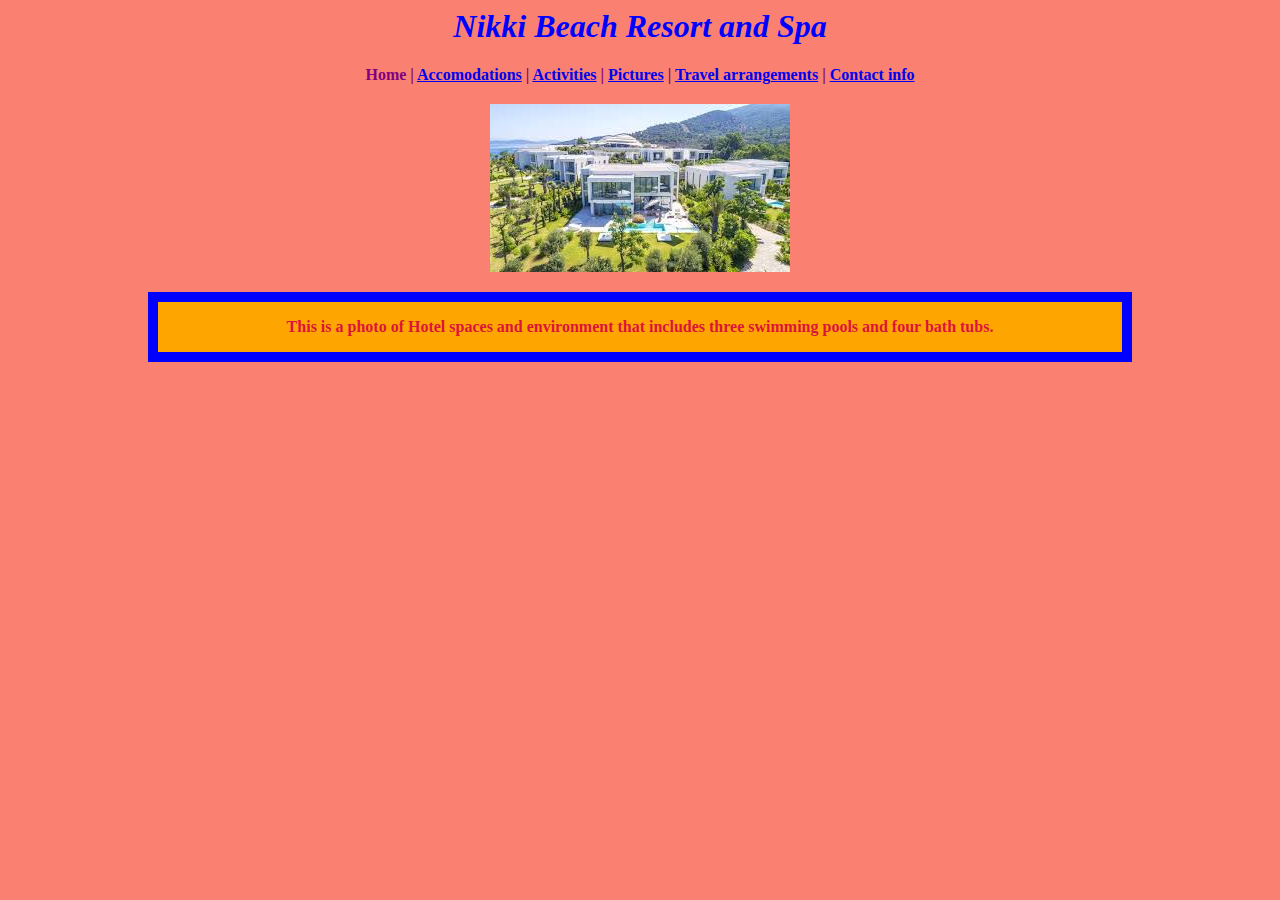
<file: index.html>
<html>
  <head>
    <title>Nikkibeachresort Homepage</title>
    <link href="CSS/styles.css" rel="stylesheet" type="text/css">
  </head>

  <body>
    <center><h1>Nikki Beach Resort and Spa</h1></center>
    <div class="important">

    <!--menu goes here-->
      <b>Home</b> |
      <a href="accomodations.html">Accomodations</a> |
      <a href="activities.html">Activities</a> |
      <a href="pictures.html">Pictures</a> |
      <a href="travelarrangements.html">Travel arrangements</a> |
      <a href="contactinfo.html">Contact info</a>

      <div class="image">
        <img src="img/nikkibeachindexphoto.jpg" alt="A photo of Nikki beach resort and spa">
      </div>

      <div class="my-class">
        <p>This is a photo of Hotel spaces and environment that includes three swimming pools and four
        bath tubs.</p>
      </div>

    </div> <!-- end of important class -->

  </body>
</html>
</file>
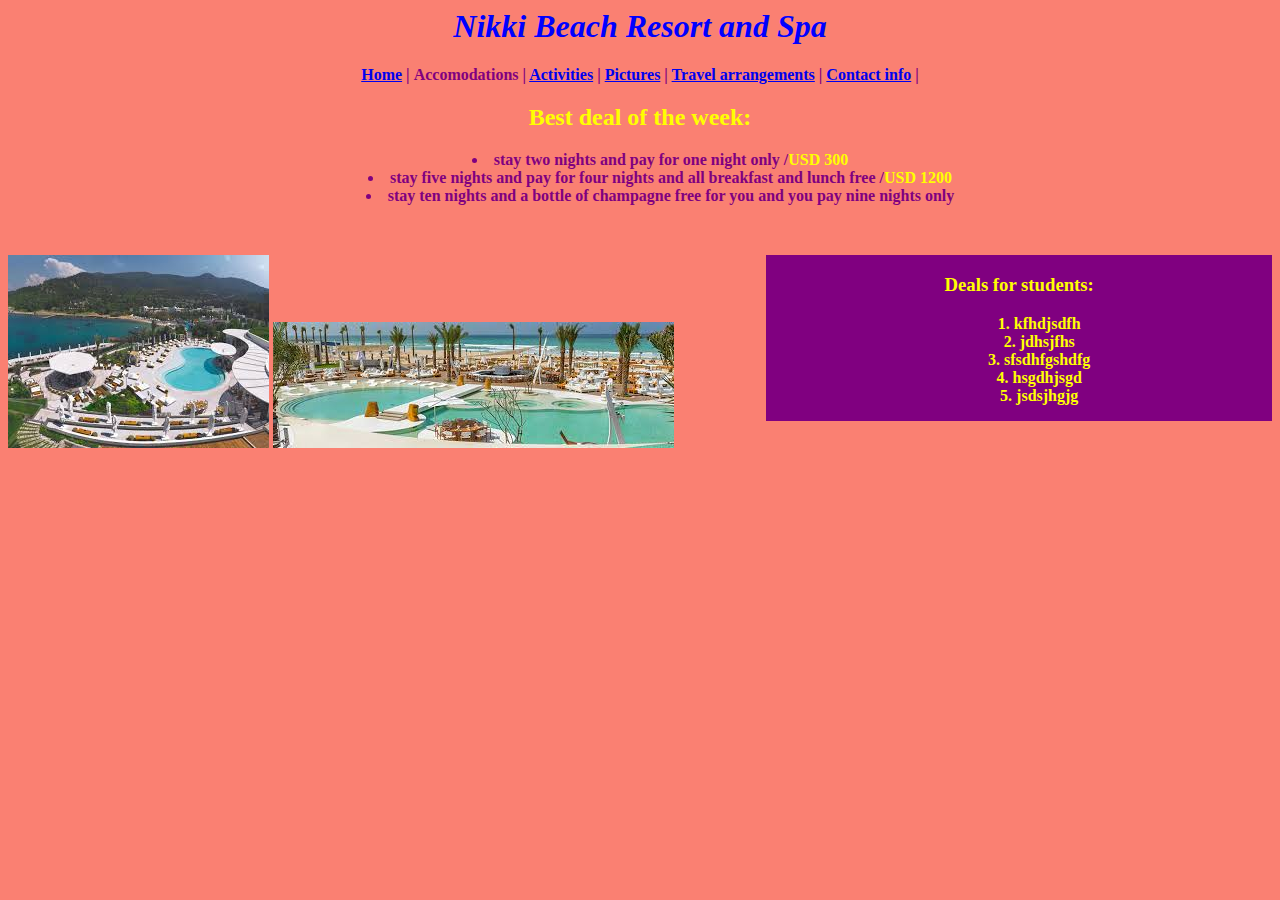
<file: accomodations.html>
<html>
  <head>
    <title>Nikkibeachresort Accomodations</title>
    <link href="CSS/styles.css" rel="stylesheet" type="text/css">
  </head>

  <body>
    <center>
      <h1>Nikki Beach Resort and Spa</h1>
    </center>

    <div class="important"> <!-- I would change the name of the class to something more descriptive sich as class="main-content" or "main" -->

    <!--menu goes here-->
      <a href="index.html">Home</a> |
      <b>Accomodations</b> |
      <a href="activities.html">Activities</a> |
      <a href="pictures.html">Pictures</a> |
      <a href="travelarrangements.html">Travel arrangements</a> |
      <a href="contactinfo.html">Contact info</a> |


      <h2>
        <span class="highlight">Best deal of the week:</span>
      </h2>
      <ul>
          <li>stay two nights and pay for one night only /<span class="highlight">USD 300</span></li>
          <li>stay five nights and pay for four nights and all breakfast and lunch free /<span class="highlight">USD 1200</span></li>
          <li>stay ten nights and a bottle of champagne free for you and you pay nine nights only</li>
      </ul>

      <p>&nbsp</p> <!-- what are these???? -->

      <div class="sidebar">
        <h3>Deals for students:</h3>
        <ol>
          <li>kfhdjsdfh</li>
          <li>jdhsjfhs</li>
          <li>sfsdhfgshdfg</li>
          <li>hsgdhjsgd</li>
          <li>jsdsjhgjg</li>
        </ol>
      </div>

    </div> <!-- end of class important -->

    <div class="footer-images"> <!-- good practive to wrap your group of tags into a div element -->
      <img src="img/pic3.jpg" alt="A photo of Nikki beach resort and spa">
      <img src="img/pic4.jpg" alt="A photo of Nikki beach resort and spa">
    </div>
    
  </body>
</html>
</file>
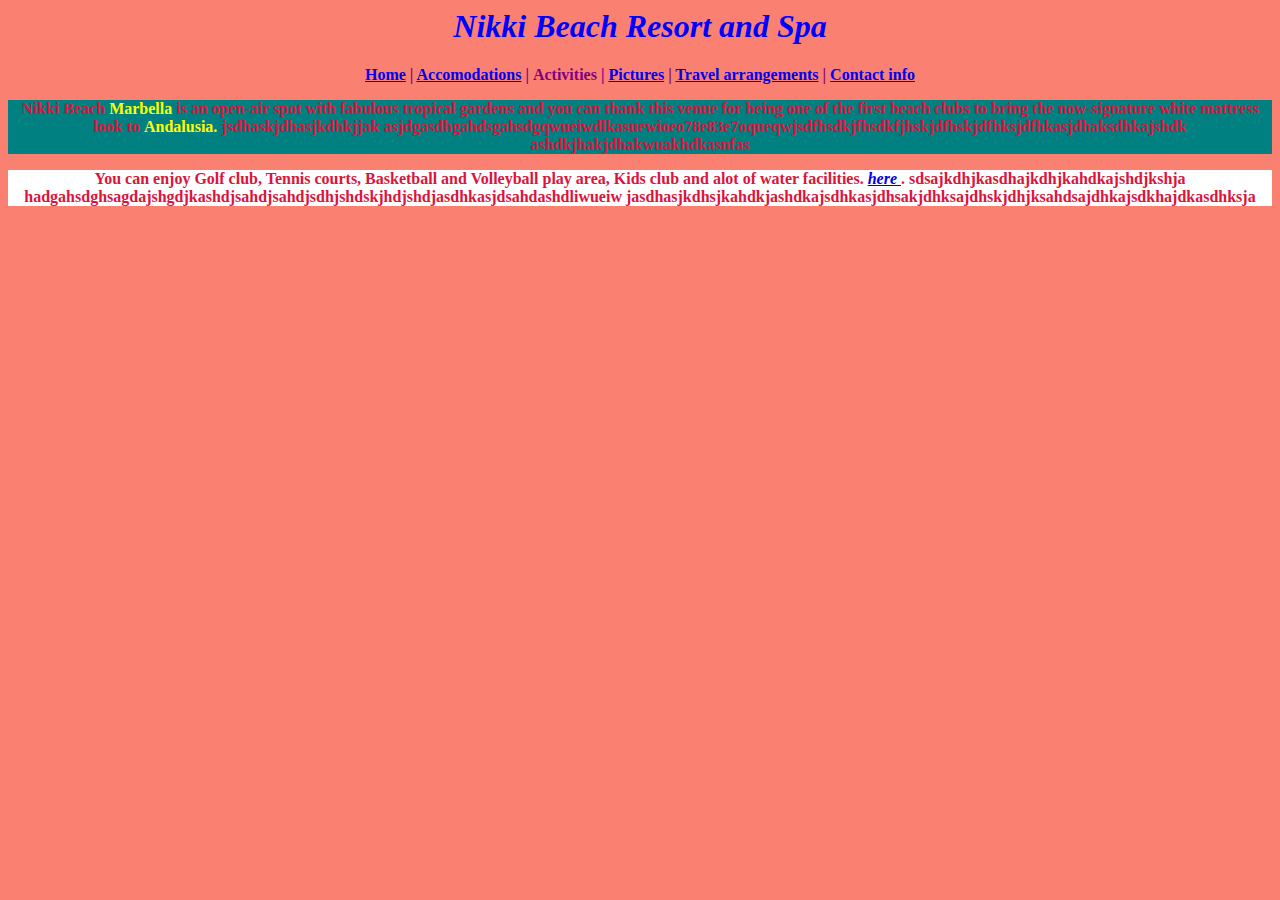
<file: activities.html>
<html>
  <head>
    <title>Nikkibeachresort Activities</title>
    <link href="CSS/styles.css" rel="stylesheet" type="text/css">
  </head>

  <body>
    <center>
      <h1>Nikki Beach Resort and Spa</h1>
    </center>
    
    <div class="important">

    <!--menu goes here-->
      <a href="index.html">Home</a> |
      <a href="accomodations.html">Accomodations</a> |
      <b>Activities</b> |
      <a href="pictures.html">Pictures</a> |
      <a href="travelarrangements.html">Travel arrangements</a> |
      <a href="contactinfo.html">Contact info</a>

      <div class="hello"> <!-- Proper and descriptive naming of classes very inportant. class hello is vague -->
        <p>Nikki Beach
          <span class="highlight">Marbella</span>
          is an open-air spot with fabulous tropical gardens
          and you can thank this venue for being one of the first beach clubs to bring
          the now-signature white mattress look to
          <span class="highlight">Andalusia.</span>
          jsdhaskjdhasjkdhkjjak
          asjdgasdhgahdsgahsdgqwueiwdlkasuewioeo78e83e7oqueqwjsdfhsdkjfhsdkfjhskjdfhskjdfhksjdfhkasjdhaksdhkajshdk
          ashdkjhakjdhakwuakhdkasnfas</p>
      </div>

      <div class="bye"> <!-- Would be better to name it such as class="footer" -->
        <p>You can enjoy Golf club, Tennis courts, Basketball and Volleyball play area,
          Kids club and alot of water facilities.
          <a href="https://www.nikkibeach.com/"> here </a>.
          sdsajkdhjkasdhajkdhjkahdkajshdjkshja
          hadgahsdghsagdajshgdjkashdjsahdjsahdjsdhjshdskjhdjshdjasdhkasjdsahdashdliwueiw
         jasdhasjkdhsjkahdkjashdkajsdhkasjdhsakjdhksajdhskjdhjksahdsajdhkajsdkhajdkasdhksja</p>
      </div>
    </div>
  </body>
</html>
</file>
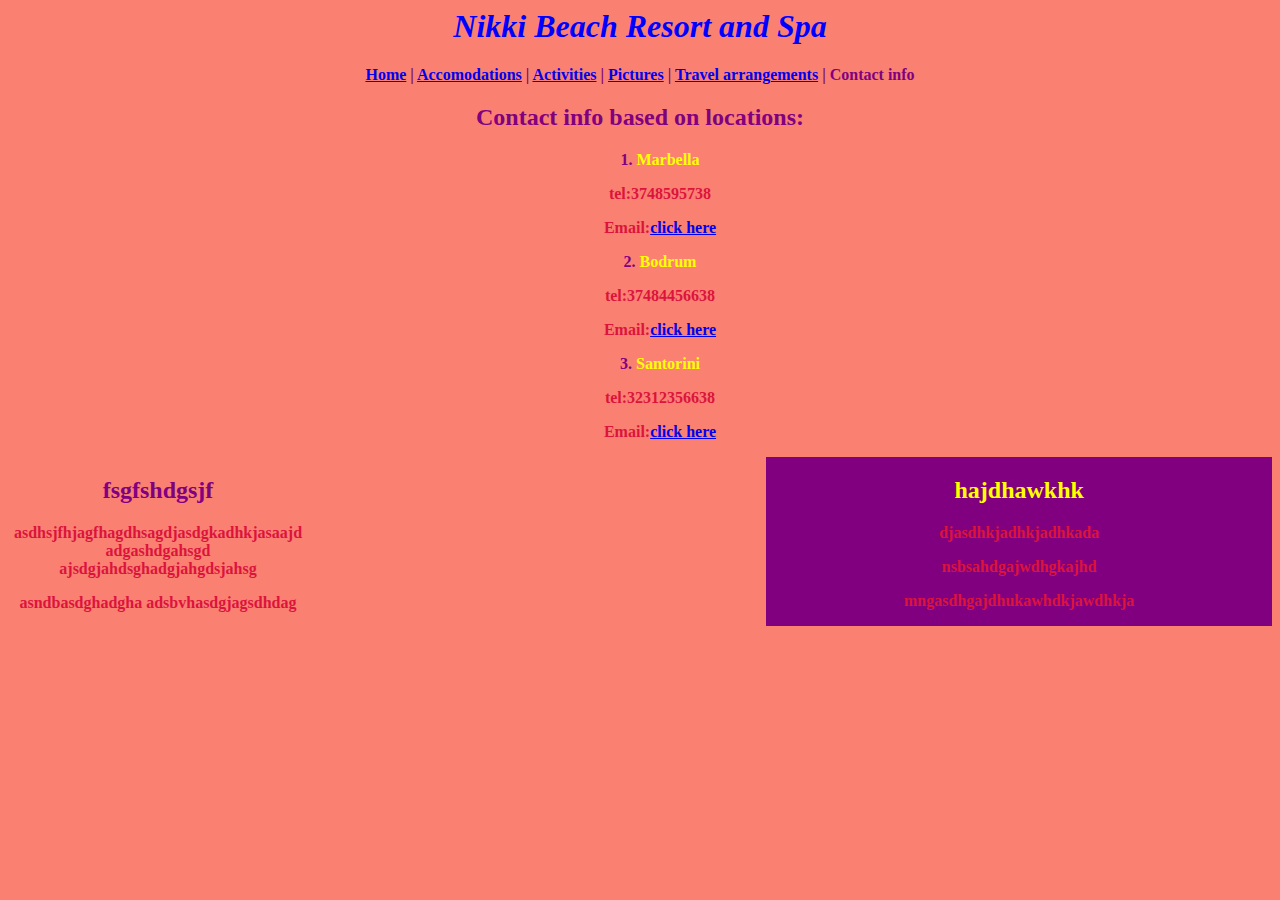
<file: contactinfo.html>
<html>
  <head>
    <title>Nikkibeachresort Contact Info.</title>
    <link href="CSS/styles.css" rel="stylesheet" type="text/css">
  </head>

  <body>
    <center>
      <h1>Nikki Beach Resort and Spa</h1>
    </center>

    <div class="important">

    <!--menu goes here-->
      <a href="index.html">Home</a> |
      <a href="accomodations.html">Accomodations</a> |
      <a href="activities.html">Activities</a> |
      <a href="pictures.html">Pictures</a> |
      <a href="travelarrangements.html">Travel arrangements</a> |
      <b>Contact info</b>

      <h2>Contact info based on locations:</h2>
        <ol>
          <li><span class="highlight">Marbella</span></li>
            <p>tel:3748595738</p>
            <p>Email:<a href="mailto:marbella@nikkibeach.com">click here</a></p>
          <li><span class="highlight">Bodrum</span></li>
            <p>tel:37484456638</p>
            <p>Email:<a href="mailto:bodrum@nikkibeach.com">click here</a></p>
          <li><span class="highlight">Santorini</span></li>
            <p>tel:32312356638</p>
            <p>Email:<a href="mailto:Santorini@nikkibeach.com">click here</a></p>
       </ol>

    <div class="column">

      <h2>fsgfshdgsjf</h2>
      <p>asdhsjfhjagfhagdhsagdjasdgkadhkjasaajd
        adgashdgahsgd
        ajsdgjahdsghadgjahgdsjahsg</P>

      <p>asndbasdghadgha
        adsbvhasdgjagsdhdag</p>

    </div>

    <div class="sidebar">

      <h2>hajdhawkhk</h2>
      <p>djasdhkjadhkjadhkada</p>
      <p>nsbsahdgajwdhgkajhd</p>
      <p>mngasdhgajdhukawhdkjawdhkja</p>
      
    </div>

  </div>  <!-- end of important class -->

  </body>
</html>
</file>
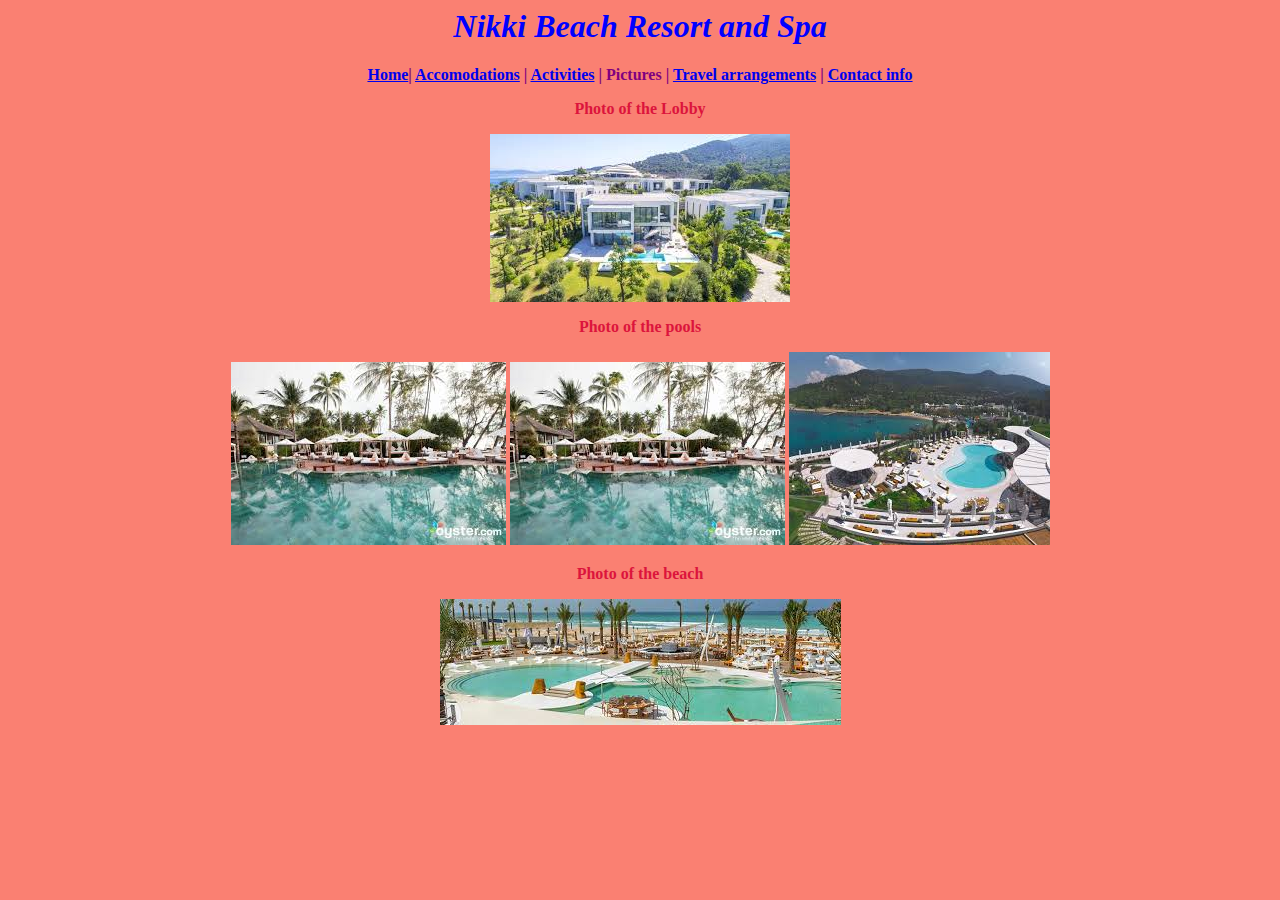
<file: pictures.html>
<html>
  <head>
    <title>Nikkibeachresort Pic</title>
    <link href="CSS/styles.css" rel="stylesheet" type="text/css">
  </head>

  <body>
    <center>
      <h1>Nikki Beach Resort and Spa</h1>
    </center>

    <div class="important">

    <!--menu goes here-->
      <a href="index.html">Home</a>|
      <a href="accomodations.html">Accomodations</a> |
      <a href="activities.html">Activities</a> |
      <b>Pictures</b> |
      <a href="travelarrangements.html">Travel arrangements</a> |
      <a href="contactinfo.html">Contact info</a>

      <p> Photo of the Lobby</p>
      <img src="img/nikkibeachindexphoto.jpg" alt="A photo of Nikki beach resort and spa">
      <p> Photo of the pools </p>
      <img src="img/pic2.jpg" alt="A photo of Nikki beach resort and spa">
      <img src="img/pic2.jpg" alt="A photo of Nikki beach resort and spa">
      <img src="img/pic3.jpg" alt="A photo of Nikki beach resort and spa">
      <p> Photo of the beach </p>
      <img src="img/pic4.jpg" alt="A photo of Nikki beach resort and spa">
    </div>

  </body>
</html>
</file>
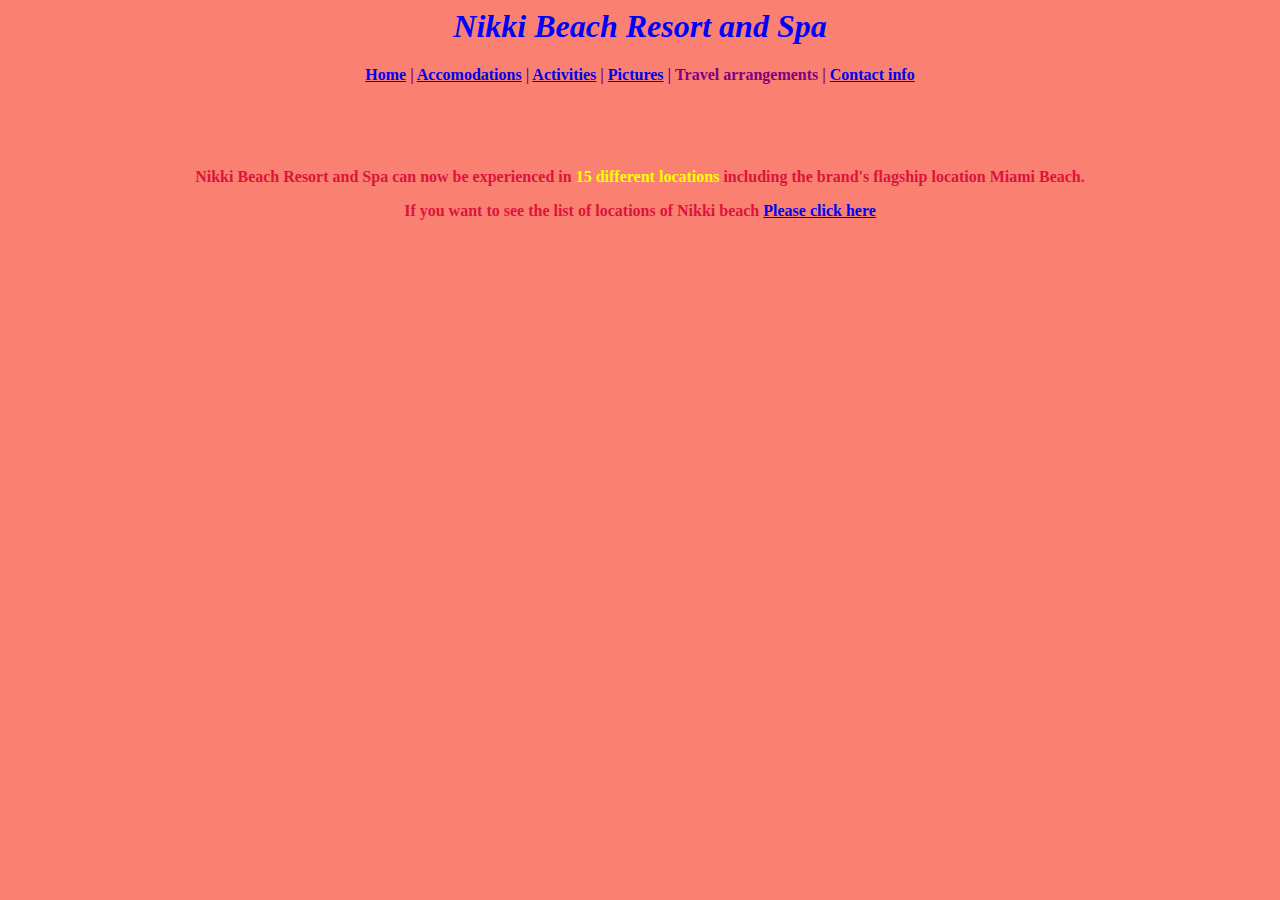
<file: travelarrangements.html>
<html>
  <head>
    <title>Nikkibeachresort Travelarrangements</title>
    <link href="CSS/styles.css" rel="stylesheet" type="text/css">
  </head>

  <body>
    <center>
      <h1>Nikki Beach Resort and Spa</h1>
    </center>

    <div class="important">

    <!--menu goes here-->
      <a href="index.html">Home</a> |
      <a href="accomodations.html">Accomodations</a> |
      <a href="activities.html">Activities</a> |
      <a href="pictures.html">Pictures</a> |
      <b>Travel arrangements</b> |
      <a href="contactinfo.html">Contact info</a>

      <p>&nbsp</p>
      <p>&nbsp</p>

      <p>Nikki Beach Resort and Spa can now be experienced in
        <span class="highlight">15 different locations</span>
         including the brand's flagship location Miami Beach.</P>

      <p> If you want to see the list of locations of Nikki beach
          <a href="http://www.nikkibeach.com/">Please click here </a></p>

    </div>

  </body>
</html>
</file>
<file: CSS/styles.css>
h1{
  color: blue;
  font-family: cursive;
  font-style: oblique;
}
img{
  image-resolution: from-image;
  float: center;
}
p{
  color: crimson;
  font-weight: bold;
}
body{
  background-color: salmon;
}
.important{
  text-align: center;
  font-weight: bold;
  font-family: cursive;
  color: purple;
  list-style-position: inside;
}
.highlight{
  font-weight: bolder;
  color: yellow;
}
.sidebar{
  width: 40%;
  float:right;
  background-color:purple;
  color: yellow;
}
.column{
  width: 300px;
  float: left;
}
.my-class{
  border: 10px solid blue;
  padding: inherit;
  box-sizing: border-box;
  margin-left: 140px;
  margin-right: 140px;
  background-color: orange;
}
.hello p{
  background-color: teal;
}
.bye p{
  background-color: white;
}
.bye p a{
  font-style: italic;
}

.image {
  margin-top: 20px;
  margin-bottom: 20px;
}
</file>
